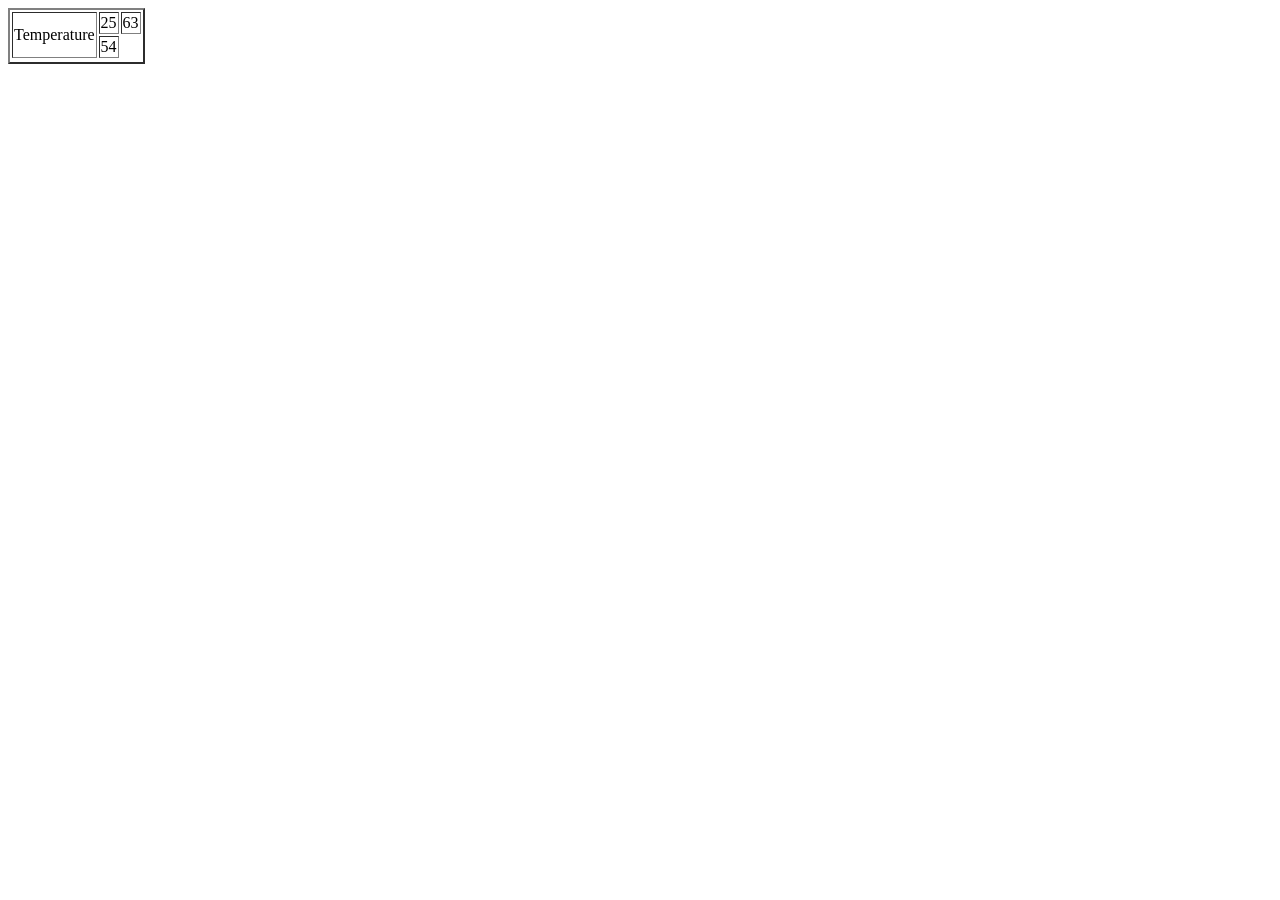
<file: src/website/index.html>
<!DOCTYPE html>
<html lang="en">
    <head>
        <meta charset="UTF-8">
        <meta http-equiv="X-UA-compatible" content="IE=edge">
        <meta name="viewport" content="width=device-width, initial-scale=1.0">
        <title>First website</title>
    </head>
    <body>
        <table border="2">
            <tr>
                <td scope="row" rowspan="2">Temperature</td>
                <td>25</td>
                <td>63</td>
            </tr>
                <td>54</td>
            <tr>

            </tr>
        </table>
    </body>
</html>
</file>
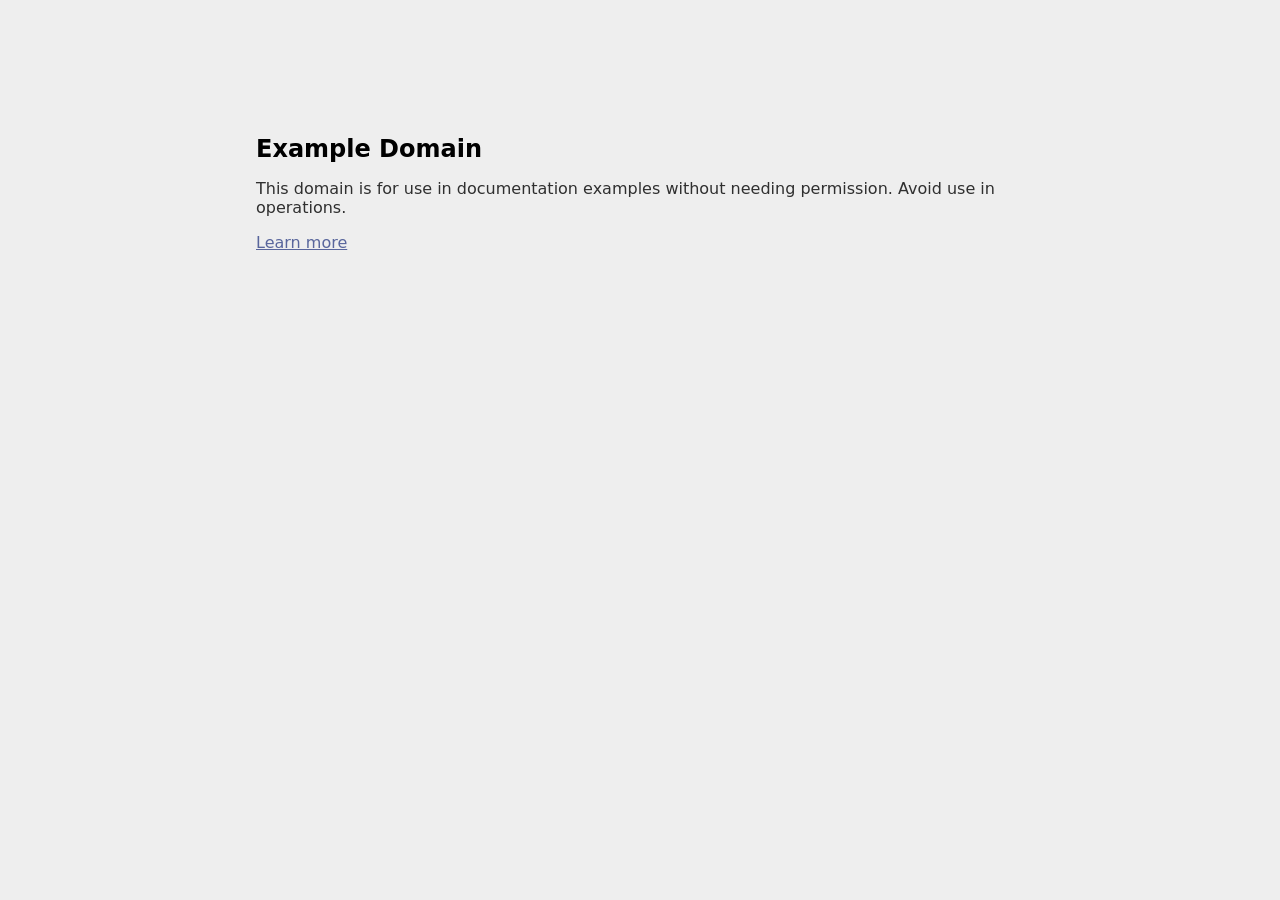
<file: src/websites/copies/example-domain/index.html>
<!DOCTYPE html>
<html lang="en">
<head>
    <meta charset="UTF-8">
    <meta name="viewport" content="width=device-width, initial-scale=1.0">
    <title>Example Domain</title>
    <style>
        body {
            background:#eee;
            width:60vw;
            margin:15vh auto;
            font-family:system-ui,sans-serif
        }
        h1 {
            font-size:1.5em
        }
        main {
            opacity:0.8
        }
        a:link,a:visited {
            color:#348
        }
    </style>
</head>
<body>
    <header>
        <h1>Example Domain</h1>
    </header>
    <main>
        <p>This domain is for use in documentation examples without needing permission. Avoid use in operations.</p>
        <a href="https://iana.org/domains/example" target="_blank">Learn more</a>
    </main>
</body>
</html>
</file>
